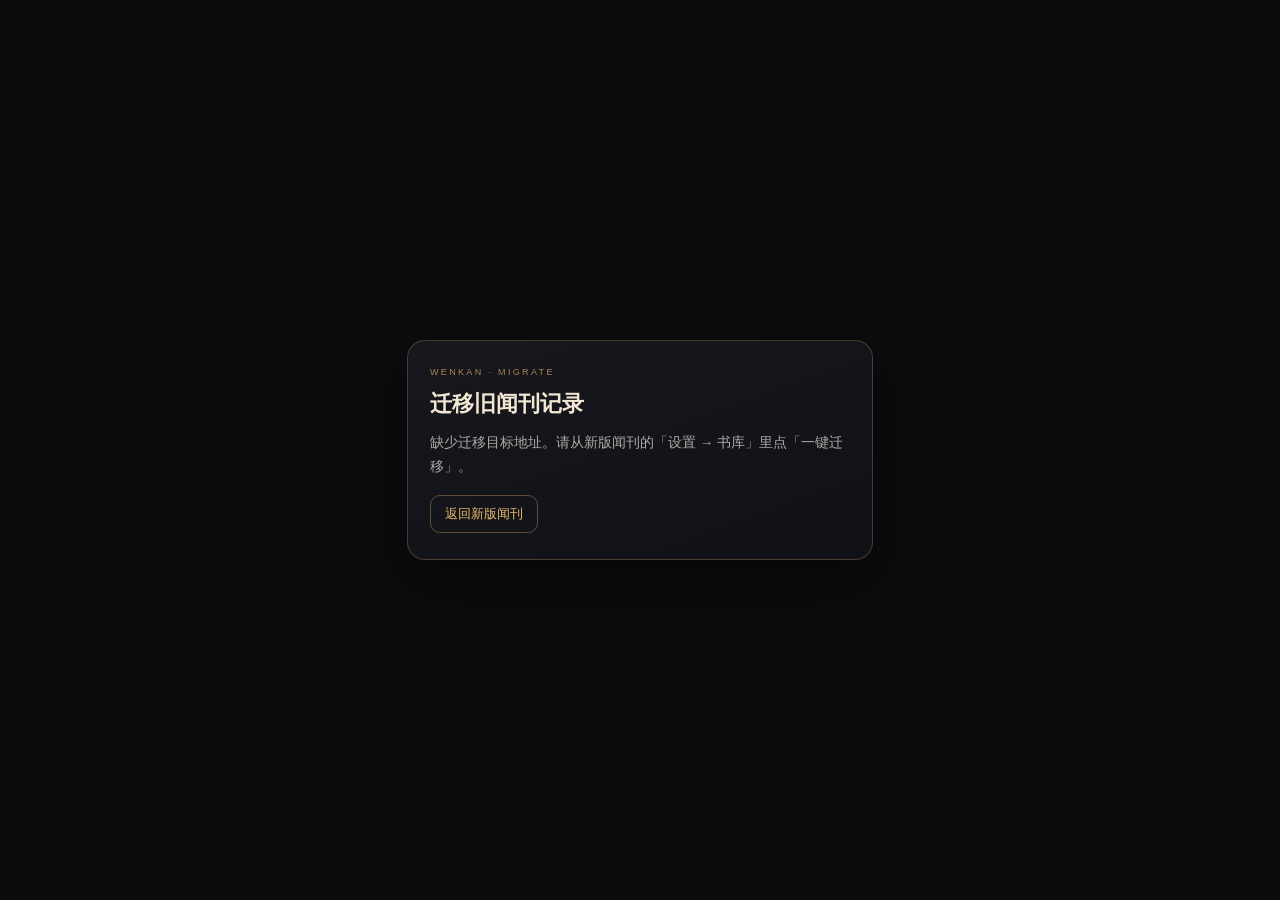
<file: migrate.html>
<!doctype html>
<html lang="zh-CN">
<head>
<meta charset="utf-8">
<meta name="viewport" content="width=device-width,initial-scale=1,viewport-fit=cover">
<meta name="theme-color" content="#0c0c0f">
<title>迁移闻刊记录</title>
<style>
html,body{margin:0;height:100%;background:#0c0c0f;color:#eee9e0;font-family:-apple-system,BlinkMacSystemFont,'PingFang SC','Noto Sans SC',sans-serif}
body{display:flex;align-items:center;justify-content:center;padding:24px;box-sizing:border-box}
.box{max-width:420px;width:100%;border:1px solid rgba(231,183,106,.25);border-radius:18px;padding:26px 22px;background:linear-gradient(160deg,#17171e,#101116);box-shadow:0 20px 60px rgba(0,0,0,.5)}
.k{font-size:9px;letter-spacing:.26em;color:rgba(231,183,106,.7);margin-bottom:12px}
h1{font-size:22px;margin:0 0 12px;font-weight:600;color:#f1e7d3}
p{font-size:13.5px;line-height:1.8;color:rgba(238,233,224,.7);margin:0 0 16px}
a{display:inline-block;color:#e7b76a;text-decoration:none;font-size:13px;border:1px solid rgba(231,183,106,.35);border-radius:10px;padding:9px 14px}
</style>
</head>
<body>
<div class="box">
  <div class="k">WENKAN · MIGRATE</div>
  <h1>迁移旧闻刊记录</h1>
  <p id="msg">正在读取这台设备上的旧闻刊记录…</p>
  <a id="back" href="https://4ktzkbxqau69p.doubao.link/app/app_17jed742mpf/index.html" style="display:none">返回新版闻刊</a>
</div>
<script>
(function () {
  var msg = document.getElementById('msg');
  var back = document.getElementById('back');
  var to = '';
  try { to = new URLSearchParams(location.search).get('to') || ''; } catch (e) { }
  function fail(text) {
    msg.textContent = text;
    if (to) back.href = to;
    back.style.display = 'inline-block';
  }
  if (!to) { fail('缺少迁移目标地址。请从新版闻刊的「设置 → 书库」里点「一键迁移」。'); return; }
  var target;
  try { target = new URL(to); } catch (e) { fail('迁移目标地址无效。'); return; }
  if (target.origin !== 'https://4ktzkbxqau69p.doubao.link' ||
      target.pathname.indexOf('/app/app_17jed742mpf/') !== 0) {
    fail('迁移目标不是合并版闻刊，已停止。'); return;
  }
  var raw = '';
  try { raw = localStorage.getItem('watchnext_state_v1') || ''; } catch (e) { }
  if (!raw) { fail('没有找到旧闻刊记录。可能这台设备还没用过旧版，或记录已被清理。'); return; }
  try {
    var st = JSON.parse(raw);
    if (!st || typeof st !== 'object' || !st.ratings) throw new Error('bad state');
  } catch (e) { fail('旧闻刊记录格式不对，无法迁移。请回旧版用「导出记录」备份。'); return; }
  try { window.name = 'WENKAN_STATE:' + raw; } catch (e) { fail('浏览器不允许携带迁移数据，请用旧版「导出记录」再手动导入。'); return; }
  msg.textContent = '已找到 ' + Object.keys(JSON.parse(raw).ratings || {}).length + ' 条观看记录，正在跳回新版闻刊…';
  setTimeout(function () { location.replace(to); }, 250);
})();
</script>
</body>
</html>
</file>
